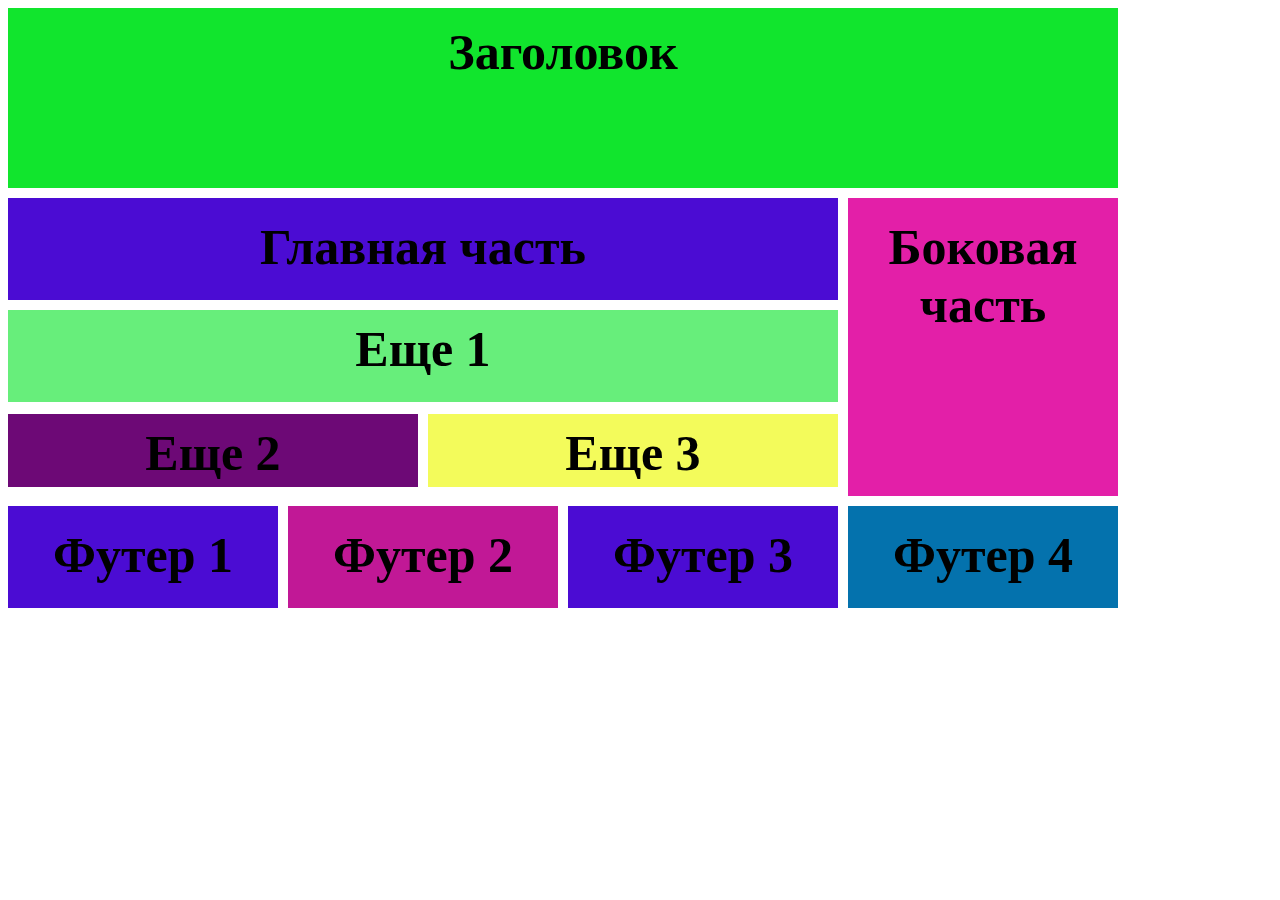
<file: grid1sttask.html>
<!DOCTYPE html>
<html lang="en">

<head>
    <meta charset="UTF-8">
    <meta http-equiv="X-UA-Compatible" content="IE=edge">
    <meta name="viewport" content="width=device-width, initial-scale=1.0">
    <title>Table</title>
    <style>
        body {
            font-size: 50px;
            text-align: center;
            font-weight: 700;
        }

        .container {
            display: grid;
            width: 1600px;
            height: 600px;
            grid-template-columns: repeat(4, 1fr) 30%;
            grid-template-rows: 100px 50% 25% 25% 100px;
            grid-template-rows: [header-start] 20vh [header-end];
            gap: 10px;
        }

        .header {
            grid-row: header-start;
            grid-column: 1/5;
            background-color: #11e52d;
            padding-top: 15px;
        }

        .sidebar {
            grid-row: 2/5;
            grid-column: 4/5;
            background-color: #e31fa8;
            padding-top: 20px;
        }

        .content-1 {
            grid-row: 2/3;
            grid-column: 1/4;
            background-color: #4b0cd3;
            padding-top: 20px;
        }

        .content-2 {
            grid-row: 3/4;
            grid-column: 1/4;
            background-color: #67ee7b;
            padding-top: 10px;
        }

        .content-3 {
            grid-row: 4/5;
            background-color: #6d0976;
            padding-top: 10px;
        }

        .content-4 {
            grid-row: 4/5;
            background-color: #f3fb5b;
            padding-top: 10px;
        }

        .footer1 {
            grid-row: 5/6;
            grid-column: 1/2;
            background-color: #4b0cd3;
            padding-top: 20px;
        }

        .footer2 {
            grid-row: 5/6;
            grid-column: 2/3;
            background-color: #c11896;
            padding-top: 20px;
        }

        .footer3 {
            grid-row: 5/6;
            grid-column: 3/4;
            background-color: #4b0cd3;
            padding-top: 20px;
        }

        .footer4 {
            grid-row: 5/6;
            grid-column: 4/5;
            background-color: #0472ad;
            padding-top: 20px;
        }

        .cont_3_4 {
            display: grid;
            grid-column: 1/4;
            height: 90px;
            margin-top: -15px;
            margin-bottom: -15px;
            column-gap: 10px;
        }
    </style>
</head>
<body>
    <div class="container">
        <header class="header">Заголовок</header>
        <aside class="sidebar">Боковая часть</aside>
        <div class="content-1">Главная часть</div>
        <div class="content-2">Еще 1</div>
        <div class="cont_3_4">
            <div class="content-3">Еще 2</div>
            <div class="content-4">Еще 3</div>
        </div>
        <footer class="footer1">Футер 1</footer>
        <footer class="footer2">Футер 2</footer>
        <footer class="footer3">Футер 3</footer>
        <footer class="footer4">Футер 4</footer>
    </div>
</body>
</html>
</file>
